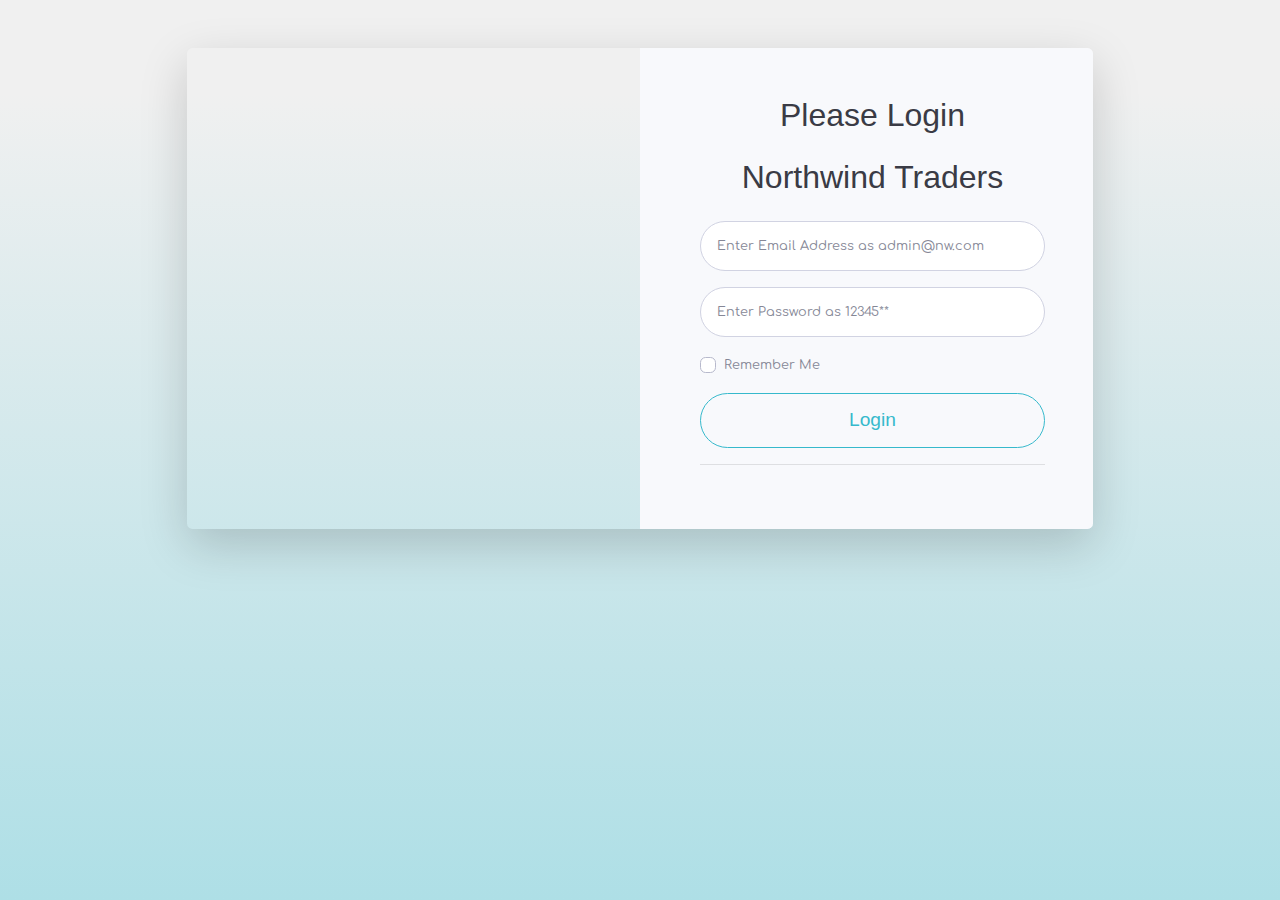
<file: index.html>
<!DOCTYPE html>
<html lang="en">

<head>

  <meta charset="utf-8">
  <meta http-equiv="X-UA-Compatible" content="IE=edge">
  <meta name="viewport" content="width=device-width, initial-scale=1, shrink-to-fit=no">
  <meta name="description" content="">
  <meta name="author" content="">

  <title>Northwind - Login</title>

  <!-- Custom fonts for this template-->
  <link href="vendor/fontawesome-free/css/all.min.css" rel="stylesheet" type="text/css">
  <link
    href="https://fonts.googleapis.com/css?family=Nunito:200,200i,300,300i,400,400i,600,600i,700,700i,800,800i,900,900i"
    rel="stylesheet">

  <!-- Custom styles for this template-->
  <link href="css/sb-admin-2.css" rel="stylesheet">
    <!-- font -->
    <link href="https://fonts.googleapis.com/css?family=Amatic+SC|Comfortaa|Cuprum|Satisfy" rel="stylesheet">


</head>

<body class="bg-gradient-secondary">

  <div class="container">

    <!-- Outer Row -->
    <div class="row justify-content-center">

      <div class="col-xl-10 col-lg-12 col-md-9">

        <div class="card o-hidden border-0 shadow-lg my-5">
          <div class="card-body p-0">
            <!-- Nested Row within Card Body -->
            <div class="row">
              <div class="col-lg-6 d-none d-lg-block bg-login-image"></div>
              <div class="col-lg-6 bg-light">
                <div class="p-5">
                  <div class="text-center">
                    <h1 class="h4 text-gray-900 mb-4">Please Login</h1>
                    <h1 class="h4 text-gray-900 mb-4">Northwind Traders</h1>
                  </div>
                  <div id="alert" class="text-danger text-center"></div>
                  <form class="user" id="loginForm" action='dashboard.html'>
                    <div class="form-group" style="font-family: 'Comfortaa', cursive;">

                      <input type="email" class="form-control form-control-user" id="InputEmail"
                        aria-describedby="emailHelp" placeholder="Enter Email Address as admin@nw.com" required pattern="admin@nw.com">
                    </div>
             
                    <div class="invalid-feedback">
                      Pleae input e-mail
                    </div>
                    <div class="form-group" style="font-family: 'Comfortaa', cursive;">
                      <input type="password" class="form-control form-control-user" id="InputPassword"
                        placeholder="Enter Password as 12345**" required pattern="[1][2][3][4][5][*]{2}">
                    </div>
                    <div class="invalid-feedback">
                      Pleae input password
                    </div>
                    <div class="form-group">
                      <div class="custom-control custom-checkbox small">
                        <input type="checkbox" class="custom-control-input" id="customCheck">
                        <label class="custom-control-label" for="customCheck"  style="font-family: 'Comfortaa', cursive;">Remember Me</label>
                      </div>
                    </div>
                    <button class="btn btn-outline-info btn-user btn-block" type="submit" id="login" >
                     Login
                    </button>
                    <hr>
                  </form>
                
                </div>
              </div>
            </div>
          </div>
        </div>

      </div>

    </div>

  </div>

  <!-- Bootstrap core JavaScript-->
  <!-- <script src="vendor/jquery/jquery.min.js"></script> -->
  <script src="https://code.jquery.com/jquery-3.4.1.slim.js"
    integrity="sha256-BTlTdQO9/fascB1drekrDVkaKd9PkwBymMlHOiG+qLI=" crossorigin="anonymous"></script>

  <script src="vendor/bootstrap/js/bootstrap.bundle.min.js"></script>

  <!-- Core plugin JavaScript-->
  <!-- <script src="vendor/jquery-easing/jquery.easing.min.js"></script> -->

  <!-- Custom scripts for all pages-->
  <script src="js/sb-admin-2.min.js"></script>

  <!-- login script -->
  <!-- <script src="js/login.js"></script> -->
</body>

</html>
</file>
